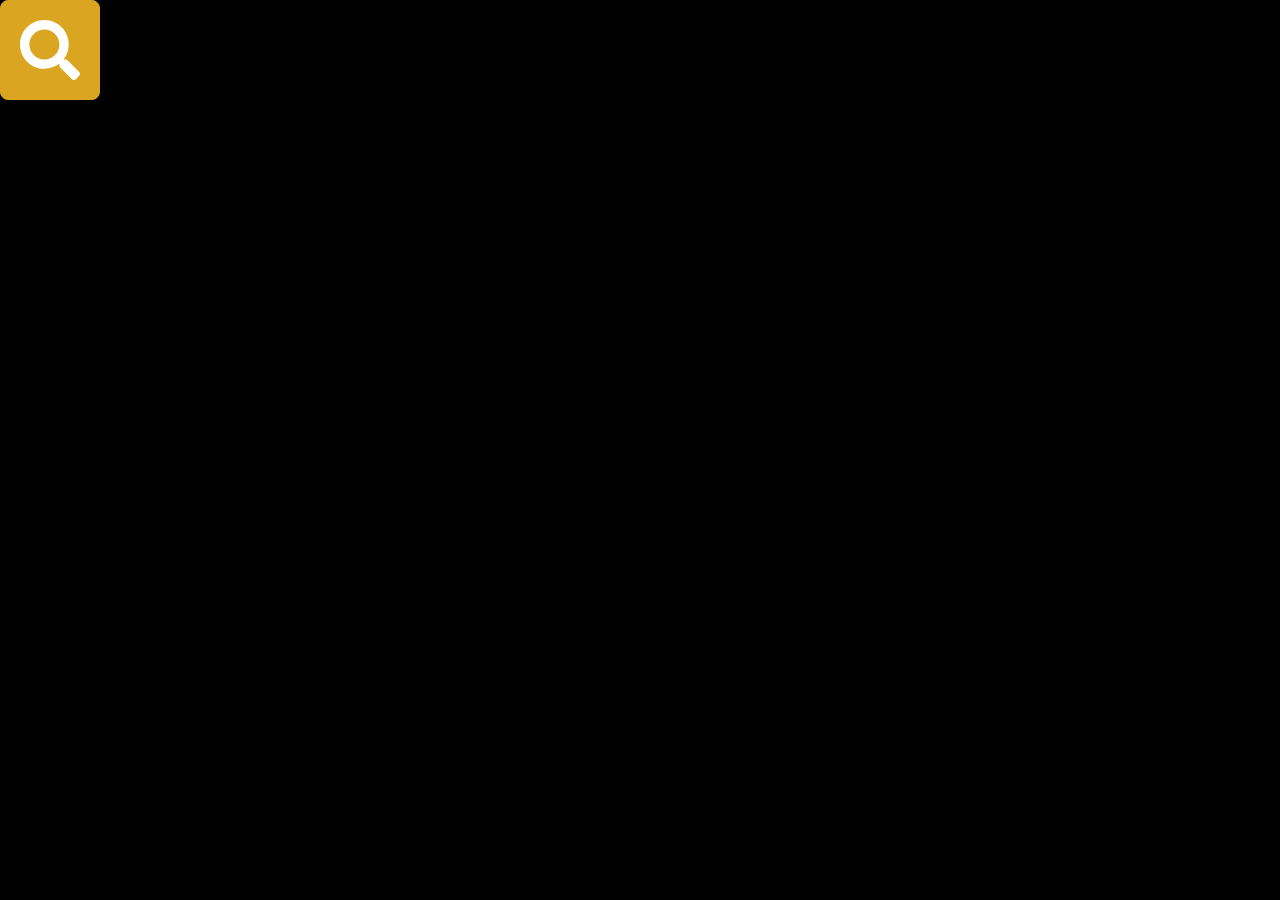
<file: src/index.html>
<!DOCTYPE html>
<html lang="en">
  <head>
    <meta charset="UTF-8" />
    <meta http-equiv="X-UA-Compatible" content="IE=edge" />
    <meta name="viewport" content="width=device-width, initial-scale=1.0" />
    <link rel="stylesheet" href="/styles/index.css">
    <link href="https://fonts.googleapis.com/css2?family=Righteous&display=swap" rel="stylesheet">
    <title>Project</title>
  </head>
  <body>
    <header>
      <main>
        <li class="search-icon">
          <img class="search-icon-image" src="/images/navIcons/search-solid.svg" alt=""> 
        </li>
      <ul class="icons-container">
      </ul>
      </main>
    </header>

    <main class="main-section">
      
      <main class="splash-container">
      </main>
    </main>
  </body>
  <script src="/scripts/index.js"></script>

</html>
</file>
<file: styles/index.css>
*{
    box-sizing: border-box;
    margin: 0;
    padding: 0;
    font-family: Arial, Helvetica, sans-serif;
    
    
}

body{
  display: grid;
  background-color: black;
  grid-template-columns: 0.005fr 1fr;
}

body > main {
  display: grid;
  grid-template-columns: 1fr;
}

.icons-container{
    padding-top: 100px;
    list-style-type: none;
    display: grid;
    height: 100vh;
    scrollbar-base-color: brown;
    scroll-behavior: smooth;
    scrollbar-color: blue;
    overflow-x: hidden;
    grid-template-columns: repeat(auto-fit, 100px);
    overflow-y: auto;
    
}

.icon{
  border: 2px goldenrod solid;
  border-radius: 8px;
  height: 100%;
  width: 100%;

}


.icon:hover{
  border-color: blue;
  cursor: pointer;
  opacity: 0.5;

}

.active {
  border-color: red;
}

@keyframes fadeIn {
  from {opacity: 0.2;}
  to {opacity: 1;}
}
/* slide right is for the champion information */
@keyframes slideRight { 
  0%{
    transform: translateX(-500px);
  }

  100%{
    transform: skew(0deg);
  }
}

.splash-container{
  background-image: url("");
  background-repeat: no-repeat;
  background-size: cover;
  overflow-y: hidden;
  animation: fadeIn 1s ;
  display: grid;
  grid-template: 
  "champInfo . ." 1fr
  "champInfo . ."1fr
  "champInfo . ."1fr/
  1fr 1fr 1fr
  ;
}

.champ-info{
  padding-top: 10px;
  grid-area: champInfo;
  display: grid;
  animation: slideRight ease-in 300ms;
  background-color: rgba(0,0,0,.3);
  grid-template: 
  "search"0.1fr
  "."0.1fr
  "name"0.1fr
  "title"0.1fr
  "body"1fr
  "arrow"0.6fr/
  1fr;
}

.champ-name{
  letter-spacing: 6px;
  margin-top: 80px;;
  grid-area: name;
  font-size: 6rem;
  margin-left: 6%;
  color:white;
  text-align: left;  
}

.champ-title{
  grid-area: title;
  letter-spacing: 6px;
  font-size: 3rem;
  color:white;
  text-align: left; 
  margin-left: 6%;
  margin-bottom: 6%;
  margin-right: 3%;

}

.champ-blurb{
  grid-area: body;
  letter-spacing: 6px;
  font-size: 2.2rem;
  color: white;
  font-weight: bold;
  margin-left: 6%;
  margin-right: 6%;
}

.champ-more-info-arrow{
  cursor: pointer;
  height: 150px;
  margin-right: 20px;
  margin-bottom: 100px;
  filter: invert(100%);
}
.champ-more-info-arrow:hover{
  height: 160px;
}

.arrow-container{
  grid-area: arrow;
  display: grid;
  place-items: center right;
}

.icons-container::-webkit-scrollbar-track {
    border: 1px solid #000;
    padding: 2px 0;
    background-color: #404040;
    display: none;
    

  }

.icons-container::-webkit-scrollbar {
    width: 6px;
}
/* for icons start animation */
@keyframes growDown {
    0% {
        opacity: 0;
        transform: rotateX(-90deg);
      }
      50% {
        transform: rotateX(-20deg);
      }
      100% {
        opacity: 1;
        transform: rotateX(0deg);
      }
  }

.icons-container li{
  color: white;
  animation: growDown 1s ease;
}

.icons-container::-webkit-scrollbar-thumb {
    border-radius: 20px;
    box-shadow: inset 0 0 6px rgba(0,0,0,.3);
    background-color: goldenrod;
    border: 1px solid #000;
}

.search-icon{
  height: 100px;
  width: 100px;
  position: fixed;
  display: grid;
  place-items: center;
  border: 1px goldenrod solid;
  border-radius: 8px;
  background-color:goldenrod;
}

.search-icon-image{
  height: 60px;
  width: 60px;
  filter: invert(100%);
  
}

.search-icon:hover{
  border-color: blue;
  cursor: pointer;
  opacity: 0.5;
  height: 100px;
}

.search-container{
  grid-area: search;
  margin-left: 20px;
  transform: translateX(-110%);
  transition: transform 2s;
}
.search-container > input {
  height: 80px;
  width: 95%;
  border-radius: 10px;
  font-size: 2.5rem;
  border: 1px goldenrod solid;
  padding: 2px 23px 2px 30px;
}

.slideright {
  transform: translateX(0);
}


@media (max-width: 2125px) { 

  .champ-info{
    grid-template: 
    "search"0.1fr
    "name"0.1fr
    "title"0.1fr
    "body"1fr
    "arrow"0.6fr/
    1fr;
  }
  .champ-name{
    font-size: 3rem;
  }
  .champ-title{
    letter-spacing: 6px;
    font-size: 2rem;
  }

  .champ-blurb{
    font-size: 2rem;
    letter-spacing: 3px;
  }

  .splash-container{
    background-size: cover;

  }


 }


 @media (max-width: 1600px) { 

  .champ-info{
    grid-template: 
    "search"0.1fr
    "."30px
    "name"0.1fr
    "title"0.1fr
    "body"1fr
    "arrow"0.6fr/
    1fr;
  }
  .champ-name{
    font-size: 2rem;
  }
  .champ-title{
    letter-spacing: 6px;
    font-size: 2rem;
  }

  .champ-blurb{
    font-size: 1.6rem;
    letter-spacing: 3px;
  }

  .splash-container{
    background-size: cover;

  }



  
 }


 @media (max-width: 1200px) { 

  .champ-info{
    grid-template: 
    "search"0.1fr
    "."30px
    "name"0.1fr
    "title"0.1fr
    "body"1fr
    "arrow"0.6fr/
    1fr;
  }
  .champ-name{
    font-size: 2rem;
  }
  .champ-title{
    letter-spacing: 6px;
    font-size: 2rem;
  }

  .champ-blurb{
    font-size: 1.6rem;
    letter-spacing: 3px;
  }

  .splash-container{
    background-image: url("");
    background-repeat: no-repeat;
    background-size: cover;
    overflow-y: hidden;
    animation: fadeIn 1s ;
    display: grid;
    grid-template: 
    "champInfo champInfo splash" 1fr
    "champInfo champInfo splash"1fr
    "champInfo champInfo splash"1fr/
    1fr 1fr 1fr
    ;
  }
 }

 @media (max-width: 800px) {
  .splash-container{
    background-image: url("");
    background-repeat: no-repeat;
    background-size: cover;
    overflow-y: hidden;
    animation: fadeIn 1s ;
    display: grid;
    grid-template: 
    "champInfo champInfo champInfo" 1fr
    "champInfo champInfo champInfo"1fr
    "champInfo champInfo champInfo"1fr/
    1fr 1fr 1fr
    ;
  }
 }

 @media (max-width: 400px) {
  .champ-info{
    grid-template: 
    "search"100px
    "name"0.1fr
    "title"0.1fr
    "body"1fr
    "arrow"0.6fr/
    1fr;
  }

  .champ-name{
    margin-top: 0;
    font-size: 2rem;
  }
  .champ-title{
    font-size: 1.4rem;

  }
  .champ-blurb{
    font-size: 1.2rem;
  }
  .champ-more-info-arrow{
    height: 100px;
  }
  body{
    grid-template-columns: 50px 1fr;
  }
  .icons-container{
    margin: 0px;
    list-style-type: none;
    display: grid;
    height: 100vh;
    scrollbar-base-color: brown;
    scroll-behavior: smooth;
    scrollbar-color: blue;
    overflow-x: hidden;
    grid-template-columns: repeat(auto-fit, 45px);
    overflow-y: auto;
}
  .search-icon{
    height: 45px;
  }
  .search-icon-image{
    height: 60px;
  }

  .search-container > input {
    height: 30px;
    width: 95%;
    border-radius: 10px;
    font-size: 1rem;
    border: 1px goldenrod solid;
    padding: 2px 23px 2px 30px;
  }
  .champ-more-info-arrow{
    height: 70px;
  }
}
</file>
